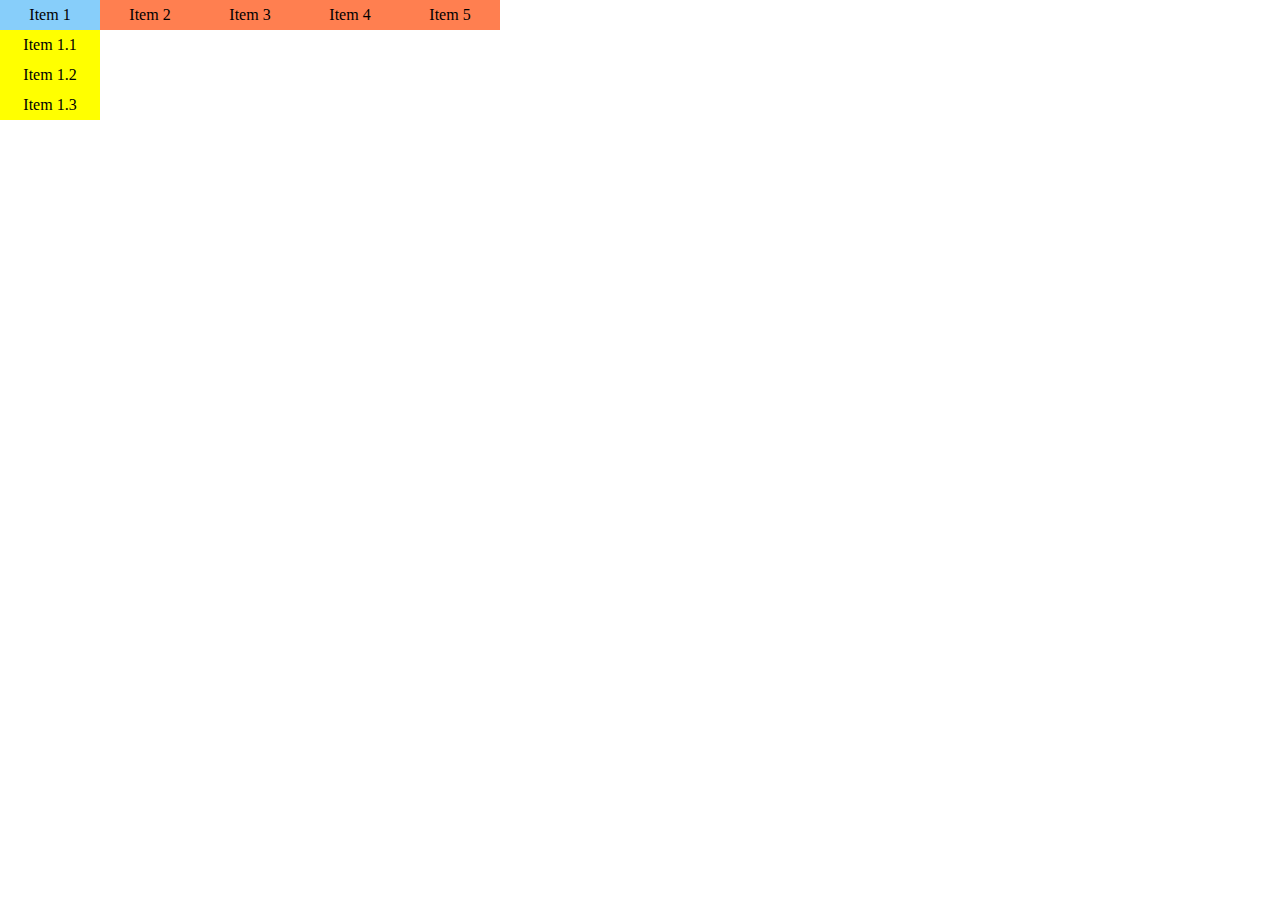
<file: index.html>
<!DOCTYPE html>
<html lang="en">
<head>
    <meta charset="UTF-8">
    <meta http-equiv="X-UA-Compatible" content="IE=edge">
    <meta name="viewport" content="width=device-width, initial-scale=1.0">
    <title>Document</title>
    <link rel="stylesheet" href="style.css">
</head>
<body>
    <nav class="menu">
    </nav>
    <script src="main.js"></script>
</body>
</html>
</file>
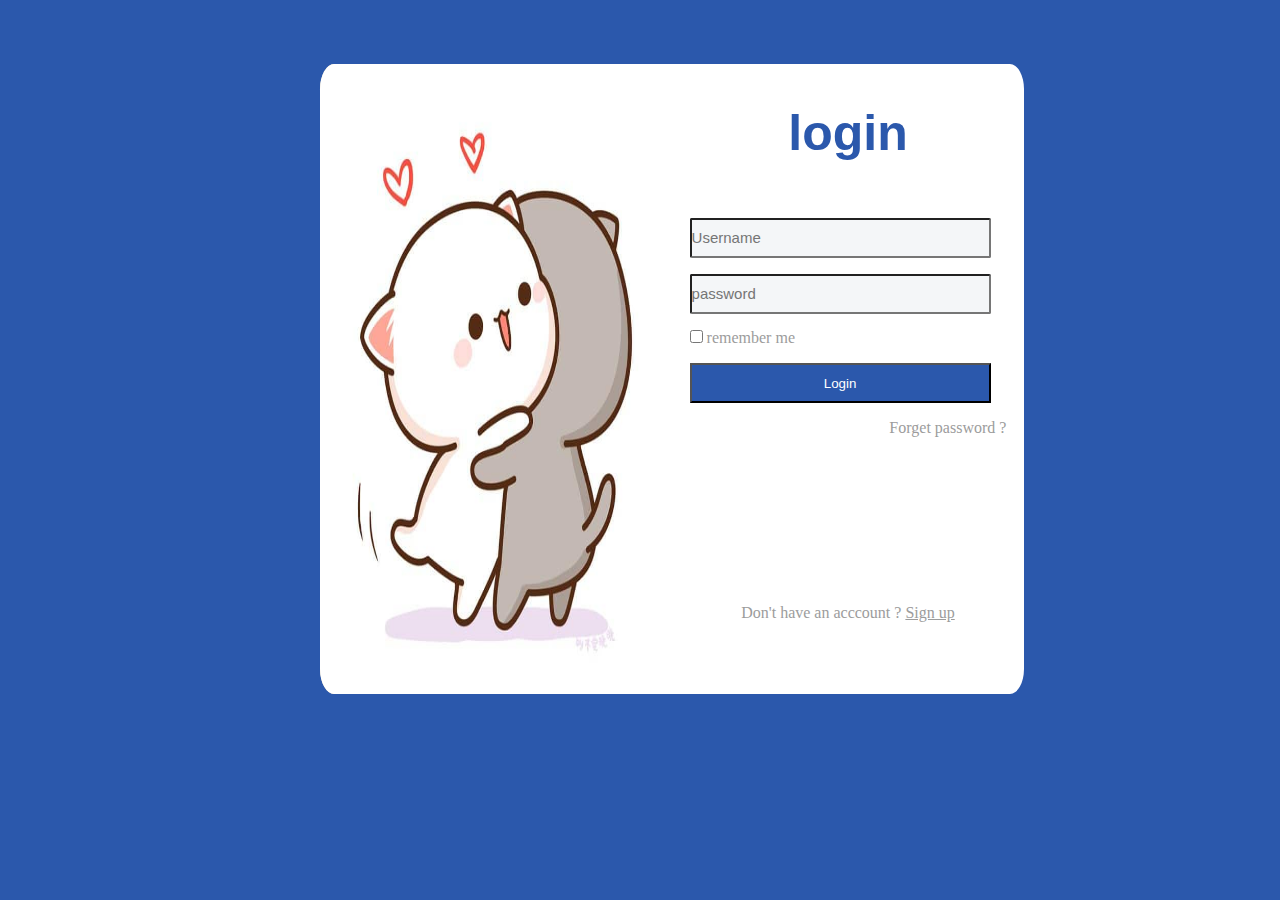
<file: index1.html>
<!DOCTYPE html>
<html lang="en">
<head>
    <meta charset="UTF-8">
    <meta http-equiv="X-UA-Compatible" content="IE=edge">
    <meta name="viewport" content="width=device-width, initial-scale=1.0">
    <title>Document</title>
    <link rel="stylesheet" href="style1.css">
</head>
<body>
    <div class="container">
        <div class="box">
            <div class="box-picture">
                <img src="./img/Hinh-ve-2-chu-meo-con.jpg" alt="">
            </div>
            <div class="box-login">
                <div class="login">
                    <div class="title">
                        <h1>login</h1>
                    </div>
                    <div class="main-login">
                        <input type="text" placeholder="Username" class="btnA">
                        <input type="password" placeholder="password" class="btnA">
                        <div class="checkbox">
                            <input type="checkbox">
                            <span>remember me</span>
                        </div>
                        <div class="button">
                            <button class="btnB">Login</button>
                        </div>
                        <div class="foget-password">
                            <a href=""><p>Forget password ?</p></a>
                        </div>
                    </div>
                    <div class="footer">
                        <span>Don't have an acccount ? <a href="">Sign up</a></span>
                    </div>
                </div>
            </div>
        </div>
    </div>
</body>
</html>
</file>
<file: style.css>
*{
    margin: 0;
    padding: 0;
}
nav{
    display: flex;
}
.menu > span{
    background-color: coral;
    width: 100px;
    height: 30px;
    text-align: center;
    line-height: 30px;
    display: inline-block;
}
span:hover{
    background-color: lightskyblue;
    color: black;
}
.menu-block{
    background-color: yellow;
    display: none;
}
.menu-block span:hover{
    background-color: red;
    color: black;
}
.menu span:hover .menu-block{
    display: block;
}
.menu-block > span{
    display: block;
}
</file>
<file: style1.css>
*{
    padding: 0%;
    margin: 0%;
    box-sizing: border-box;
}
.container{
    width: 100%;
    height: 100%;
    background-color: #2b58ac;
    position: fixed;
    display: flex;
}
.box{
    width: 55%;
    height: 70%;
    margin-left: 25%;
    margin-top: 5%;
    border-radius: 4%;
    display: flex;
}
.box-picture{
    width: 50%;
    height: 100%;
    background-color: wheat;
    border-radius: 4% 0 0 4%;
}
img{
    width: 100%;
    height: 100%;
    border-radius: 4% 0 0 4%;
}
.box-login{
    width: 50%;
    height: 100%;
    background-color: white;
    border-radius: 0 4% 4% 0;
}
.login{
    width: 90%;
    height: 85%;
    margin-top: 5%;
    margin-left: 5%;
}
.title{
    text-align: center;
    font-family: 'Franklin Gothic Medium', 'Arial Narrow', Arial, sans-serif;
    color: #2b58ac;
    margin: 40px;
    font-size: 25px;
}
.main-login{
    width: 100%;
    height: 75%;
}
.btnA{
    width: 95%;
    height: 40px;
    background-color: rgb(244, 246, 248);
    border-radius: 2px;
    font-size: 15px;
    margin-top: 5%;
}
.checkbox, .button, .foget-password{
    margin-top: 5%;
}
span{
    color: #9c9c9c;
}
.btnB{
    width:95%;
    height: 40px;
    background-color: #2b58ac;
    color: white;
}
.btnB:hover{
    background-color: #2f5caf;
}
.foget-password a{
    text-align: right;
    text-decoration: none;
}
.foget-password a p{
    color: #9c9c9c;
}
.footer{
    text-align: center;
}
.footer a{
    color: #9c9c9c;
}
</file>
